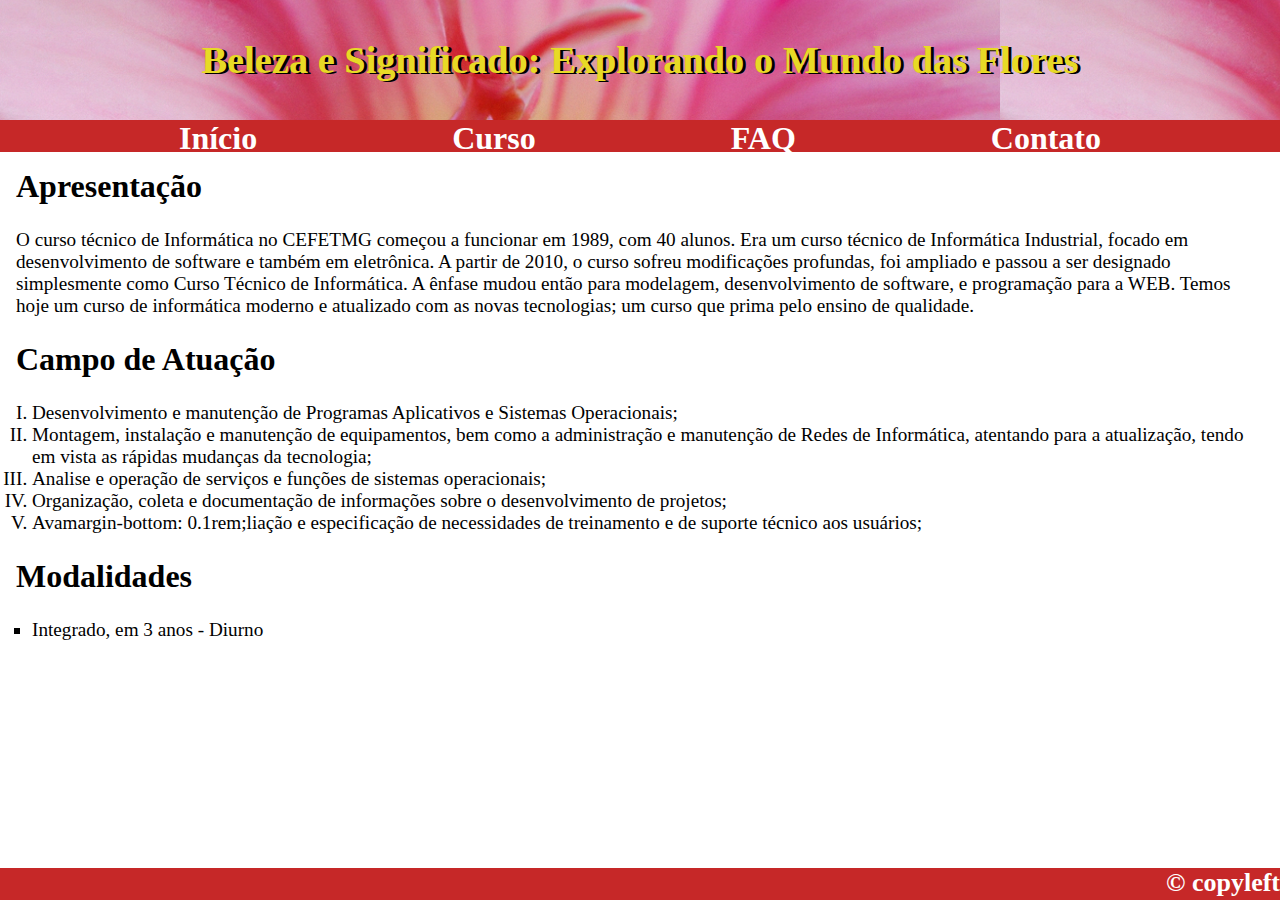
<file: html/index.html>
<!DOCTYPE html>
<html lang="pt-BR">
<head>
    <meta charset="UTF-8">
    <meta name="viewport" content="width=device-width, initial-scale=1.0">
    <link rel="stylesheet" href="../css/style.css">
    <title>Curso</title>
</head>
<body>
    
    <header>
        <section class="titulo">
            <h1>Beleza e Significado: Explorando o Mundo das Flores</h1>
        </section>
        <section class="atalhos">
            <a href="index.html">
                <h1>Início</h1>
            </a>
            <a href="curso.html">
                <h1>Curso</h1>
            </a>
            <a href="faq.html">
                <h1>FAQ</h1>
            </a>
            <a href="contato.html">
                <h1>Contato</h1>
            </a>
        </section>
    </header>

    <main class="principal">
        <h1>Apresentação</h1>
        <h2> O curso técnico de Informática no CEFETMG começou a funcionar em 1989, com 40 alunos.
        Era um curso técnico de Informática Industrial, focado em desenvolvimento de software e
        também em eletrônica. A partir de 2010, o curso sofreu modificações profundas, foi ampliado
        e passou a ser designado simplesmente como Curso Técnico de Informática. A ênfase mudou 
        então para modelagem, desenvolvimento de software, e programação para a WEB. Temos hoje 
        um curso de informática moderno e atualizado com as novas tecnologias; um curso que prima 
        pelo ensino de qualidade.</h2>

        <h1>Campo de Atuação</h1>
        
        <ol type="I">
            <li> Desenvolvimento e manutenção de Programas Aplicativos e Sistemas Operacionais;</li>
            <li> Montagem, instalação e manutenção de equipamentos, bem como a administração e manutenção de Redes de Informática, atentando para a atualização, tendo em vista as rápidas mudanças da tecnologia;</li>
            <li> Analise e operação de serviços e funções de sistemas operacionais;</li>
            <li> Organização, coleta e documentação de informações sobre o desenvolvimento de projetos;</li>
            <li> Avamargin-bottom: 0.1rem;liação e especificação de necessidades de treinamento e de suporte técnico aos usuários;</li>
        </ol>


        <h1>Modalidades</h1>

        <ul type="square"> 
            <li> Integrado, em 3 anos - Diurno</li>
        </ul>
        
    </main>

    <footer>
        <h1>&#169 copyleft</h1>
    </footer>

</body>
</html>
</file>
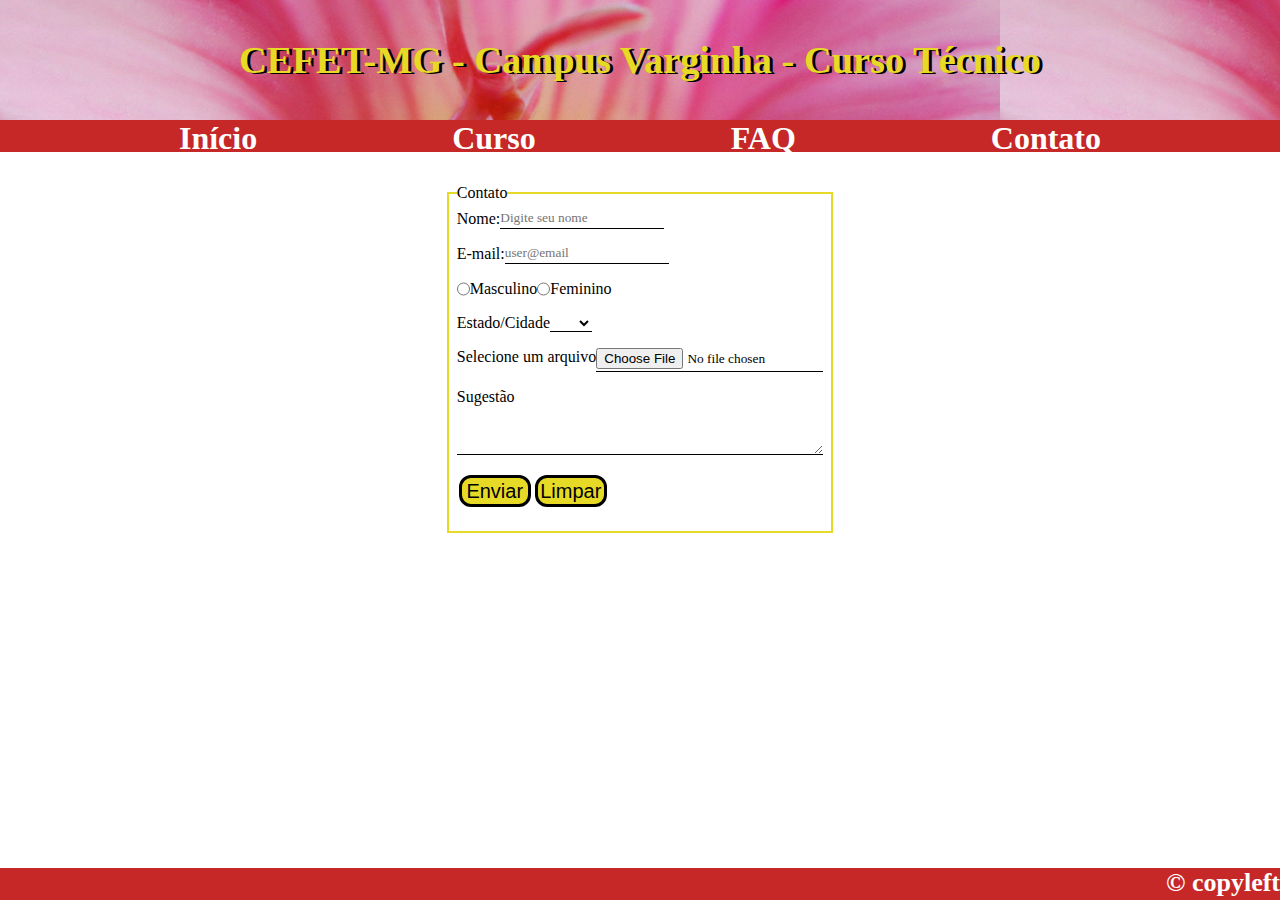
<file: html/contato.html>
<!DOCTYPE html>
<html lang="pt-BR">
<head>
    <meta charset="UTF-8">
    <meta name="viewport" content="width=device-width, initial-scale=1.0">
    <link rel="stylesheet" href="../css/style.css">
    <title>Document</title>
</head>
<body>
    <header>
        <section class="titulo">
            <h1>CEFET-MG - Campus Varginha - Curso Técnico</h1>
        </section>
        <section class="atalhos">
            <a href="index.html">
                <h1>Início</h1>
            </a>
            <a href="curso.html">
                <h1>Curso</h1>
            </a>
            <a href="faq.html">
                <h1>FAQ</h1>
            </a>
            <a href="contato.html">
                <h1>Contato</h1>
            </a>
        </section>
    </header>

    <main class="contato-main">
        <form action="" method="post" enctype="multipart/form-data">
            <fieldset>

                <legend>Contato</legend>
                <div>
                    <label for="nome">Nome: </label>
                    <input type="text" name="nome" id="nome" placeholder="Digite seu nome">
                </div>

                <div>
                    <label for="email">E-mail: </label>
                    <input type="email" name="email" id="nome" placeholder="user@email">
                </div>

                <div>
                    <input type="radio" name="sexo" value="M" id="masculino">
                    <label for="masculino"> Masculino</label>
                    <input type="radio" name="sexo" value="F" id="feminino">
                    <label for="feminino"> Feminino</label>
                </div>

                <div>
                    <label for="estado">Estado/Cidade</label>
                    <select name="estado" id="estado">
                        <option value=""></option>
                        <option value="MG">MG</option>
                        <option value="RJ">RJ</option>
                        <option value="SP">SP</option>
                    </select>
                </div>
            
                <div>
                    <label for="arquivo">Selecione um arquivo </label>
                    <input type="file" name="arquivo" id="arquivo">
                </div>

                <label for="sugestao">Sugestão</label>
                <textarea name="sugestao" id="sugestao" cols="10" rows="10"></textarea>

                <div class="botoes">
                    <button type="submit">Enviar</button>
                    <button type="reset">Limpar</button>
                </div>
            </fieldset>
        </form>
    </main>

    <footer>
        <h1>&#169 copyleft</h1>
    </footer>
    
</body>
</html>
</file>
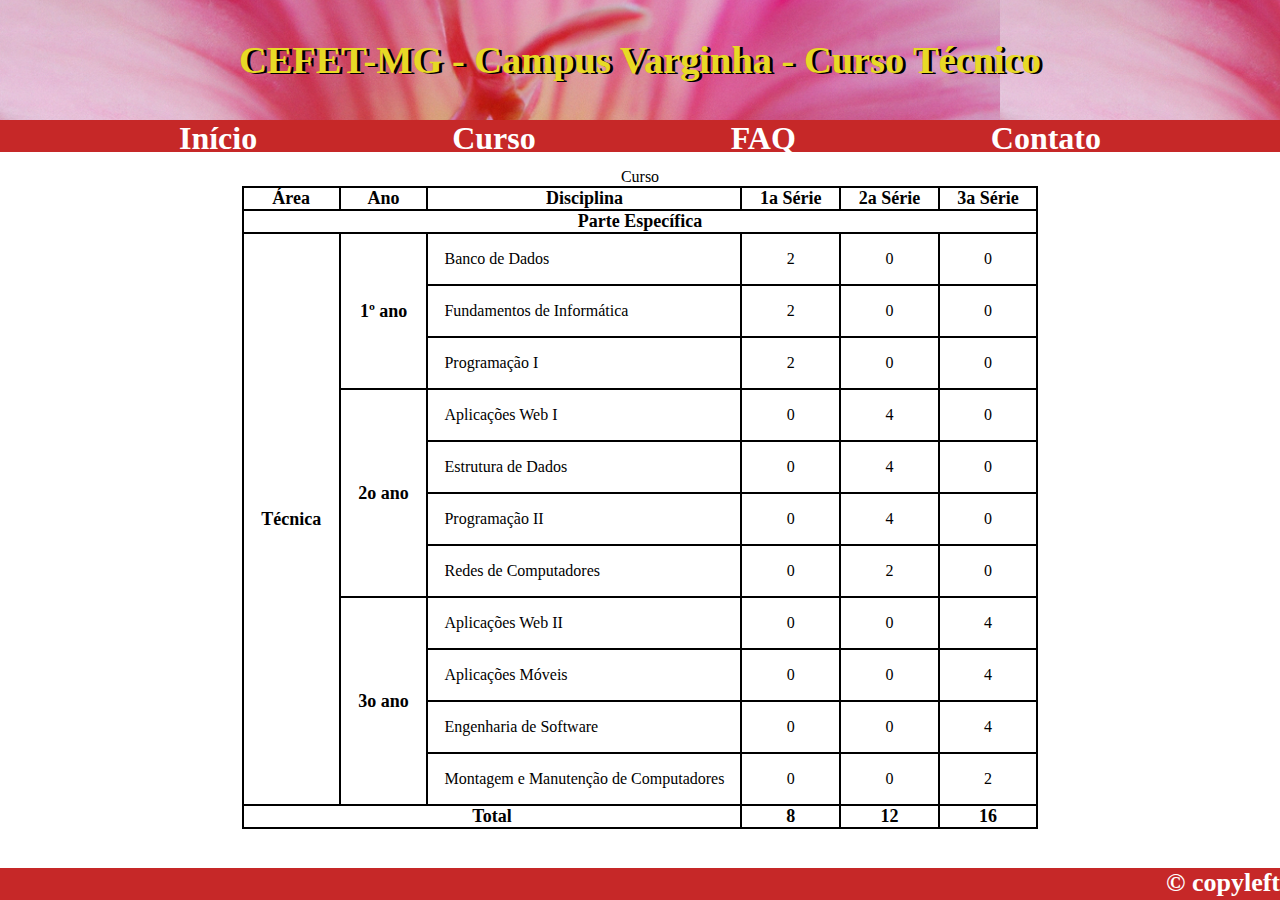
<file: html/curso.html>
<!DOCTYPE html>
<html lang="pt-BR">
<head>
    <meta charset="UTF-8">
    <meta name="viewport" content="width=device-width, initial-scale=1.0">
    <link rel="stylesheet" href="../css/style.css">
    <title>Curso</title>
</head>
<body>
    
    <header>
        <section class="titulo">
            <h1>CEFET-MG - Campus Varginha - Curso Técnico</h1>
        </section>
        <section class="atalhos">
            <a href="index.html">
                <h1>Início</h1>
            </a>
            <a href="curso.html">
                <h1>Curso</h1>
            </a>
            <a href="faq.html">
                <h1>FAQ</h1>
            </a>
            <a href="contato.html">
                <h1>Contato</h1>
            </a>
        </section>
    </header>
    <main class="curso">
        <h1>Curso</h1>
        <table>
            <tr>
                <th>Área</th>
                <th>Ano</th>
                <th>Disciplina</th>
                <th>1a Série</th>
                <th>2a Série</th>
                <th>3a Série</th>
            </tr>
            <tr>
                <th colspan="6">Parte Específica</th>
            </tr>
            <tr>
                <th rowspan="11">Técnica</th>
                <th rowspan="3">1º ano</th>
                <td class="materia">Banco de Dados</td>
                <td>2</td>
                <td>0</td>
                <td>0</td>
            </tr>
            <tr>
                <td class="materia">Fundamentos de Informática</td>
                <td>2</td>
                <td>0</td>
                <td>0</td>
            </tr>
            <tr>
                <td class="materia">Programação I</td>
                <td>2</td>
                <td>0</td>
                <td>0</td>
            </tr>
            <tr>
                <th rowspan="4">2o ano</th>
                <td class="materia">Aplicações Web I</td>
                <td>0</td>
                <td>4</td>
                <td>0</td>
            </tr>
            <tr>
                <td class="materia">Estrutura de Dados</td>
                <td>0</td>
                <td>4</td>
                <td>0</td>
            </tr>
            <tr>
                <td class="materia">Programação II</td>
                <td>0</td>
                <td>4</td>
                <td>0</td>
            </tr>
            <tr>
                <td class="materia">Redes de Computadores</td>
                <td>0</td>
                <td>2</td>
                <td>0</td>
            </tr>
            <tr>
                <th rowspan="4">3o ano</th>
                <td class="materia">Aplicações Web II</td>
                <td>0</td>
                <td>0</td>
                <td>4</td>
            </tr>
            <tr>
                <td class="materia">Aplicações Móveis</td>
                <td>0</td>
                <td>0</td>
                <td>4</td>
            </tr>
            <tr>
                <td class="materia">Engenharia de Software</td>
                <td>0</td>
                <td>0</td>
                <td>4</td>
            </tr>
            <tr>
                <td class="materia">Montagem e Manutenção de Computadores</td>
                <td>0</td>
                <td>0</td>
                <td>2</td>
            </tr>
            <tr>
                <th colspan="3">Total</th>
                <th>8</th>
                <th>12</th>
                <th>16</th>
            </tr>
        </table>


    </main>
    <footer>
        <h1>&#169 copyleft</h1>
    </footer>

</body>
</file>
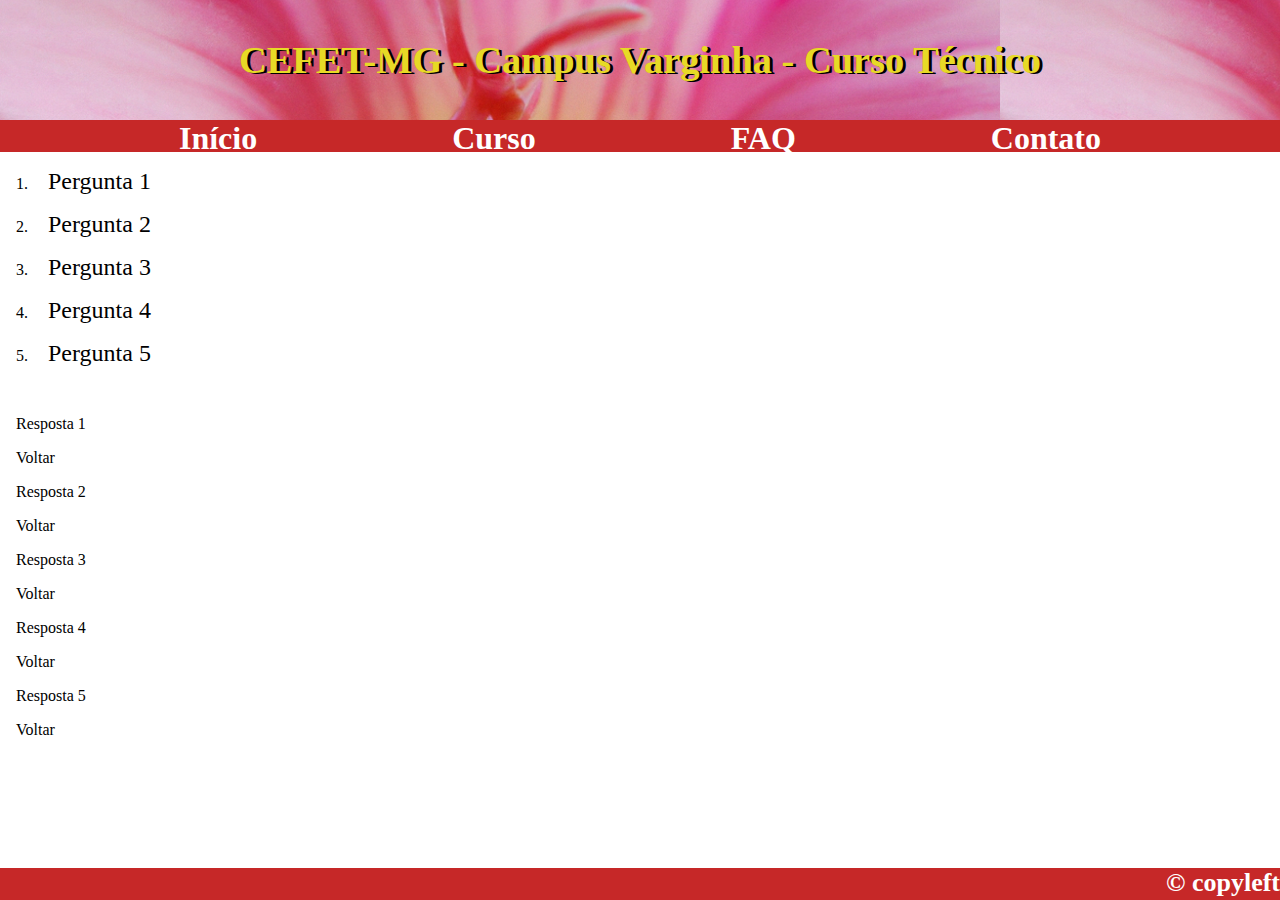
<file: html/faq.html>
<!DOCTYPE html>
<html lang="pt-BR">
<head>
    <meta charset="UTF-8">
    <meta name="viewport" content="width=device-width, initial-scale=1.0">
    <link rel="stylesheet" href="../css/style.css">
    <title>Curso</title>
</head>
<body>
    
    <header>
        <section class="titulo">
            <h1>CEFET-MG - Campus Varginha - Curso Técnico</h1>
        </section>
        <section class="atalhos">
            <a href="index.html">
                <h1>Início</h1>
            </a>
            <a href="curso.html">
                <h1>Curso</h1>
            </a>
            <a href="faq.html">
                <h1>FAQ</h1>
            </a>
            <a href="contato.html">
                <h1>Contato</h1>
            </a>
        </section>
    </header>
    <main class="topo" id="topo">
        <div>
            <ol>

                <li><h2><a href="#r1">Pergunta 1</a></h2></li>
                <li><h2><a href="#r2">Pergunta 2</a></h2></li>
                <li><h2><a href="#r3">Pergunta 3</a></h2></li>
                <li><h2><a href="#r4">Pergunta 4</a></h2></li>
                <li><h2><a href="#r5">Pergunta 5</a></h2></li>

            </ol>
        </div>

        <p id="r1">Resposta 1</p>
        <a href="#topo">Voltar</a>
        <p id="r2">Resposta 2</p>
        <a href="#topo">Voltar</a>
        <p id="r3">Resposta 3</p>
        <a href="#topo">Voltar</a>
        <p id="r4">Resposta 4</p>
        <a href="#topo">Voltar</a>
        <p id="r5">Resposta 5</p>
        <a href="#topo">Voltar</a>
    </main>
    <footer>
        <h1>&#169 copyleft</h1>
    </footer>

</body>
</file>
<file: css/style.css>
* {
    margin: 0;
    border: 0;
    padding: 0;
    font-family: Georgia, 'Times New Roman', Times, serif;
}

:root{
    --primary: #C62828;
    --secondary: #E7DA26;
    --black: #000;
    --white: #FFF;
}



header{
    color: var(--secondary);
    display: flex;
    flex-direction: column;
}

.titulo{
    display: flex;
    align-items: center;
    justify-content: center;
    align-items: center;
    height: 120px;
    background-image: url("../banner1.png");
    font-size: larger;
    font-weight: 200;
    text-shadow: 3px 1px black;
    
}

.atalhos{
    height: 2rem;
    background-color: var(--primary);
    display: flex;
    justify-content: space-evenly;
}
.atalhos a{
    color: white;
    text-decoration: none;
}

footer{
    color: white;
    background-color: var(--primary);
    font-size: small;
    height: 2rem;
}

footer h1{
    display: flex;
    justify-content: end;
}

main {
    display: flex;
    flex-direction: column;
    min-height: calc(100vh - 120px - 4rem);
}

.contato-main {
    align-items: center;
}

.principal h1 {
    font-weight: 800;
    padding: 1rem 1rem;
}

.principal h2 {
    font-size: larger;
    font-weight: 100;
    padding: 0.5rem 1rem;
}

.principal ol, ul {
    font-size: larger;
    font-weight: 100;
    padding: 0.5rem 2rem;
}

fieldset{
    margin: 2rem;
    padding: 0.5rem;
    border: 2px solid var(--secondary);
    width: fit-content;
    display: flex;
    flex-direction: column;
}

select{
    border-bottom: 1px solid var(--black);
    background-color: white;
}

input {
    border-bottom: 1px solid var(--black);
    padding-bottom: 2px;
}

textarea {
    border-bottom: 1px solid var(--black);
    height: 3rem;
    margin-bottom: 1rem;
}

div {
    margin-bottom: 1rem;
    display: flex;
    flex-direction: row;
}

.botoes button {
    
    margin: 2px;
    background-color: var(--secondary);
    color: var(--black);
    font-family:'Franklin Gothic Medium', 'Arial Narrow', Arial, sans-serifgi;
    border-radius: 12px;
    transform: translateY(2px);
    border: var(--black);
    border-style:solid;
    padding: 2px;
    font-size: 20px;
    height: 2rem;
    width: 4.5rem;
}


.topo {
    display: block;
}

.topo div, p, a{
    padding: 0 1rem;
    font-weight: normal;
    text-decoration: none;
    color: black;
}

.topo div p{
    font-weight: 800;
}

.topo div li{
    margin: 1rem;
}

.topo p{
    padding: 1rem;
}

.topo div a{
    font-weight: normal;
    text-decoration: none;margin-bottom: 0.1rem;
    color: black;
}

.curso {
    display: flex;
    flex-direction: column;
    align-items: center;
}

.curso h1 {
    margin-top: 1rem;
    font-weight: 100;
    font-size: 1rem;
}

.curso tr td {
    padding: 1rem;
}

table, td, tr, th {
    width: max-content;
    border: 2px solid black;
    border-collapse: collapse;
    padding: 0 1.1rem;
}

table th{
    font-size: large;
}
td {
    text-align: center;
}

.materia {
    text-align: left;
}

/*oii*/
</file>
